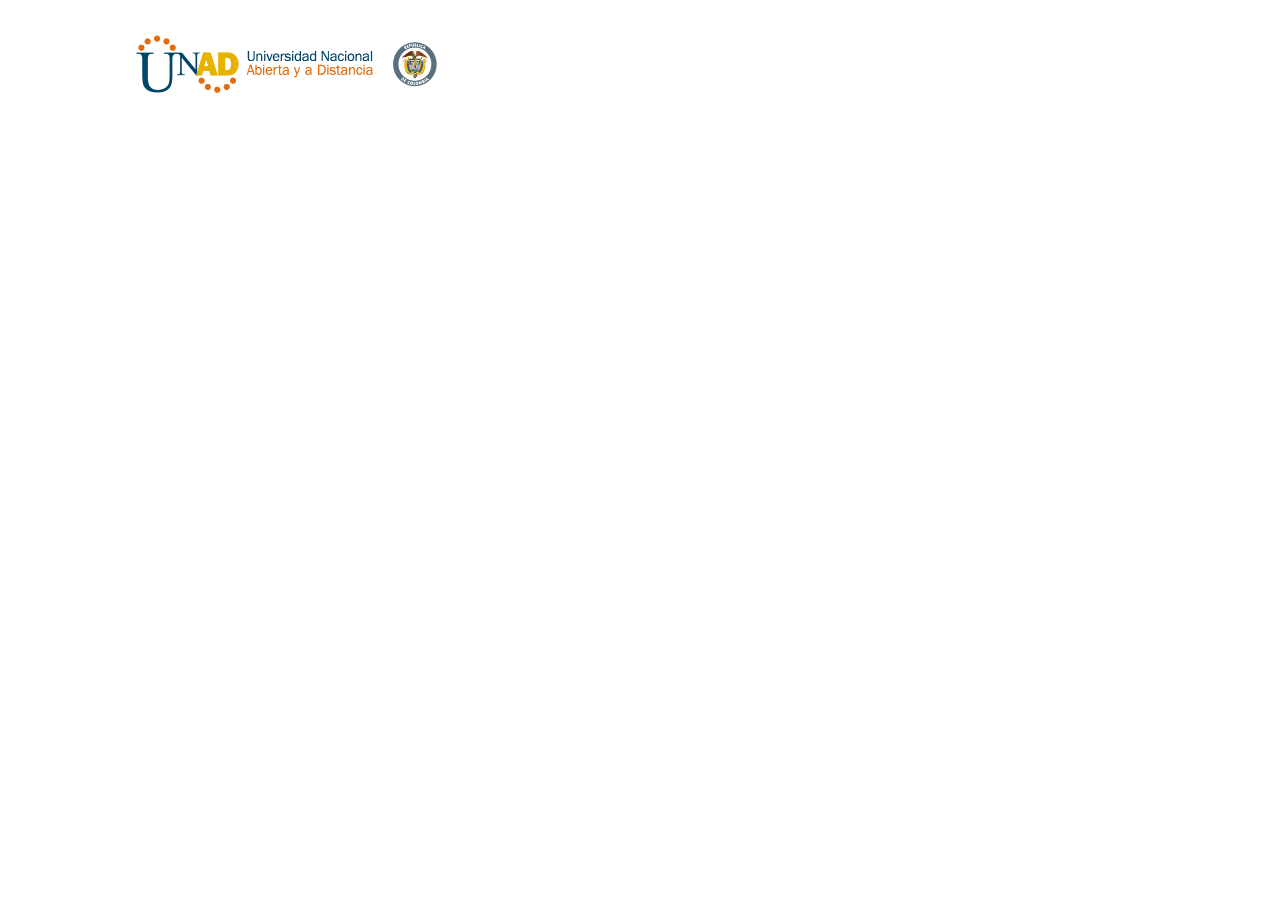
<file: header.html>
<!DOCTYPE html>
<html lang="en">
<head>
	<meta charset="UTF-8">
	     <link rel="stylesheet" type="text/css" href="Styles/normalize.css">
	 <link rel="stylesheet" type="text/css" href="Styles/bootstrap-grid.css">
	 <link rel="stylesheet" type="text/css" href="Styles/bootstrap-grid.css">
	 <link rel="stylesheet" type="text/css" href="Styles/bootstrap-grid.css.map">
	 <link rel="stylesheet" type="text/css" href="Styles/bootstrap-grid.min.css">
	 <link rel="stylesheet" type="text/css" href="Styles/bootstrap-grid.min.css.map">
	 <link rel="stylesheet" type="text/css" href="Styles/bootstrap-reboot.css">
	 <link rel="stylesheet" type="text/css" href="Styles/bootstrap-reboot.css.map">
	 <link rel="stylesheet" type="text/css" href="Styles/bootstrap-reboot.min.css">
	 <link rel="stylesheet" type="text/css" href="Styles/bootstrap-reboot.min.css.map">
	 <link rel="stylesheet" type="text/css" href="Styles/bootstrap.css">
	 <link rel="stylesheet" type="text/css" href="Styles/bootstrap.css.map">
	 <link rel="stylesheet" type="text/css" href="Styles/bootstrap.min.css">
	 <link rel="stylesheet" type="text/css" href="Styles/bootstrap.min.css.map">
 	 <link rel="stylesheet" type="text/css" href="Styles/Style.css">

	<script type="text/javascript" src="JScript/jquery-3.2.1.min.js"></script>
	<script type="text/javascript" src="JScript/jquery-3.2.1.js"></script>
	<script type="text/javascript" src="JScript/jquery-3.2.1.slim.js"></script>
	<script type="text/javascript" src="JScript/tether.min.js"></script>
	<script type="text/javascript" src="JScript/jquery-3.2.1.slim.min.js"></script>
	<script type="text/javascript" src="JScript/bootstrap.js"></script>
	<script type="text/javascript" src="JScript/bootstrap.min.js"></script>
	<script type="text/javascript" src="JScript/Eventos.js"></script>
</head>
<header class="fixed">
	<div class="header">
    	<figure>
        	<a href="https://www.unad.edu.co" title="Página de inicio de la Universidad Nacional Abierta y a Distancia"><img src="Images/logoUNAD.png" alt="Unad"></a>
    	</figure>
    	<div class="moduleTop">

<div class="custom">
	<p></p>
	</div>
</div>
	</div>
</header>
</html>
</file>
<file: Styles/Style.css>
.conten article img{
	    width: 100%;
}
iframe{
	width: 100%;
	height: 250px;
}
.footContactLogoUNAD{
	    text-align: center;
    margin-top: 2%;
}
.footContactFull{
	background-color: black;
	color:#FFF;
	font-size: 11px;
	  font-family: 'Open Sans', sans-serif;
}
.footContactTextEN{
	text-align: left;
}
#copyrightUNAD{
	text-align: center;
}
p{
	width: 100%;
}
.footContactLogoCalidad {
	width: 100%;
}
.footContactLogoCalidad  a{
	margin-left: 5px;
}
.Certificados{
	text-align: center;
}
.row{
	margin: 0 !important;
}
header figure img {
    margin-top: 15px;
    width: 315px;
}
header
div.header {
    margin: 0 auto;
    max-width: 1060px;
}
header figure {
    background: #FFF;
    float: left;
    margin: 0;
    padding: 0;
    text-align: center;
    width: 350px;
}

figure {
    display: block;
}
user agent stylesheet
figure {
    display: block;
    -webkit-margin-before: 1em;
    -webkit-margin-after: 1em;
    -webkit-margin-start: 40px;
    -webkit-margin-end: 40px;
}
header p {
	font-weight: bold;
    font-size: 50px;
    font-family:'Open Sans',  cursive;
    text-align: center;
}
.nav {
    margin: 0.5em;
    border-radius: 1em;
    padding: 0.5em;
    background: rgb(0, 70, 105);
    font-family: arial;
    font-size: 0.8267em;
    text-size-adjust: 100%;
    height: 50px;
    padding-left: 15%;

}
nav ul {
    list-style: none;
    margin: 0px auto;
    padding: 0.7em 1.6em;
}

nav ul li {
    display: inline;
    left: 15em;
    position: relative;
    padding: 0.4em 1.6em;
    margin: 0px 0.4em;
    list-style: none;
    border-radius: 1.5em;

}

.nav ul li a {
    font-weight: bold;
    color: rgb(255,255,255);
    text-decoration: none;
   /* padding: 0.5em 1.25em;*/
    margin: 0;
    border-radius: 0.5em;
    -webkit-border-radius: 1.6em;
    -ms-border-radius: 1.em;
    -o-border-radius: 1.6em;
    text-shadow: 1px 1px 1px rgba(0,0,0,0.3);
}

article
	 {
	margin: 0.3em;
	background-color: 
	border: 0.01em solid rgba(200,40,20,0.5);
	border-radius: 0em;
	padding: 0.5em;
	float: left;
	width: 67%;
	display: table;

	
	}

	section {
	margin: 0.5em;
	background-color: rgb(255,255,255);
	
	border-radius: 0em;
	padding: 0.5em;
	display: table;
	width: 98%;

	
	
	}
Section #accordion,section #datepicker,section #tabs{
		         font: 95% "Trebuchet MS"; sans-serif;
				 margin: 1.5em 1em;
				 }
	
	span {
	margin: 0.5em;
	background-color: rgb(232,232,232);
	border: 0.2em solid rgb(128,128,128);
	border-radius: 1em;
	padding: 0.5em;
	display: table;
	width: 95%;
	}


cuadroultimo{
	margin: 1em;
	background-color: rgb(232,232,232);
	border: 0.01em solid rgba(200,40,20,0.5);
	border-radius: 1em;
	padding: 0.5em;
	float: left;
	width: 25%;
}
cuadroultimo img{
	min-height: 182px;
	min-width: 152px;
}
	table {
	border: 1px solid #0000ff;
	background-color: rgba(45,155,14,0.2);
	border-radius: 0.5em;
	padding:0.2em;
	}

	td {
	background-color: rgba(200,155,214,0.3);
	border-radius: 0.5em;
	text-align: center;
	padding: 0.2em;
	}

	td a {
	color: rgba(40,0,200,0.8);
	text-decoration: none;
	}

	td a:hover {
	color: rgba(200,200,0,0.8);
	}

	th img {
	border-radius: 0.5em;
	margin: 0.2em;
	}

	td img {
	width: 10%;
	border-radius: 0.5em;
	margin: 0.2em;
	}

	
cuadrodos{
	margin: 0.3em;
	background-color: rgb(232,232,232);
	border: 0.01em solid rgba(200,40,20,0.5);
	border-radius: 1em;
	padding: 0.5em;
	float: right;
	width: 28%;
}
	table {
	border: 1px solid #0000ff;
	background-color: rgba(45,155,14,0.2);
	border-radius: 0.5em;
	padding:0.2em;
	}

	td {
	background-color: rgba(200,155,214,0.3);
	border-radius: 0.5em;
	text-align: center;
	padding: 0.2em;
	}

	td a {
	color: rgba(40,0,200,0.8);
	text-decoration: none;
	}

	td a:hover {
	color: rgba(200,200,0,0.8);
	}

	th img {
	border-radius: 0.5em;
	margin: 0.2em;
	}

	td img {
	width: 90%;
	border-radius: 0.5em;
	margin: 0.2em;
	}
	cuadrotres{
	margin: 0.3em;
	background-color: rgb(232,232,232);
	border: 0.01em solid rgba(200,40,20,0.5);
	border-radius: 1em;
	padding: 0.5em;
	float: right;
	width: 28%;
}
	table {
	border: 1px solid #0000ff;
	background-color: rgba(45,155,14,0.2);
	border-radius: 0.5em;
	padding:0.2em;
	}

	td {
	background-color: rgba(200,155,214,0.3);
	border-radius: 0.5em;
	text-align: center;
	padding: 0.2em;
	}

	td a {
	color: rgba(40,0,200,0.8);
	text-decoration: none;
	}

	td a:hover {
	color: rgba(200,200,0,0.8);
	}

	th img {
	border-radius: 0.5em;
	margin: 0.2em;
	}

	td img {
	width: 90%;
	border-radius: 0.5em;
	margin: 0.2em;
	}

	aside{
	margin: 0.3em;
	background-color: rgb(232,232,232);
	border: 0.01em solid rgba(200,40,20,0.5);
	border-radius: 1em;
	padding: 0.5em;
	float: right;
	width: 30%;
}
	table {
	border: 1px solid #0000ff;
	background-color: rgba(45,155,14,0.2);
	border-radius: 0.5em;
	padding:0.2em;
	}

	td {
	background-color: rgba(200,155,214,0.3);
	border-radius: 0.5em;
	text-align: center;
	padding: 0.2em;
	}

	td a {
	color: rgba(40,0,200,0.8);
	text-decoration: none;
	}

	td a:hover {
	color: rgba(200,200,0,0.8);
	}

	th img {
	border-radius: 0.5em;
	margin: 0.2em;
	}

	td img {
	width: 90%;
	border-radius: 0.5em;
	margin: 0.2em;
	}
slices {
	margin: 0.5em;
	background-color: rgb(232,232,232);
	border: 0.2em solid rgb(128,128,128);
	border-radius: 1em;
	padding: 0.5em;
	display: table;
	width: 95%;
	}
	
	
footer .footContactFull{
	 border-radius: 1.5em;
	 padding: 2px;
}
div .Certificados {
    border-top: 1px solid #333;
    border-bottom: 1px solid #333;
    float: none;
    text-align: center;
    overflow: hidden;
    padding: 8px 0;
    width: auto;
}
article,h2 {
	 font-family: 'Open Sans', sans-serif;
	 margin:5px;
	 text-align: justify;
}
.conten section aside {
        height: 700px;
    overflow: scroll;
    }
</file>
